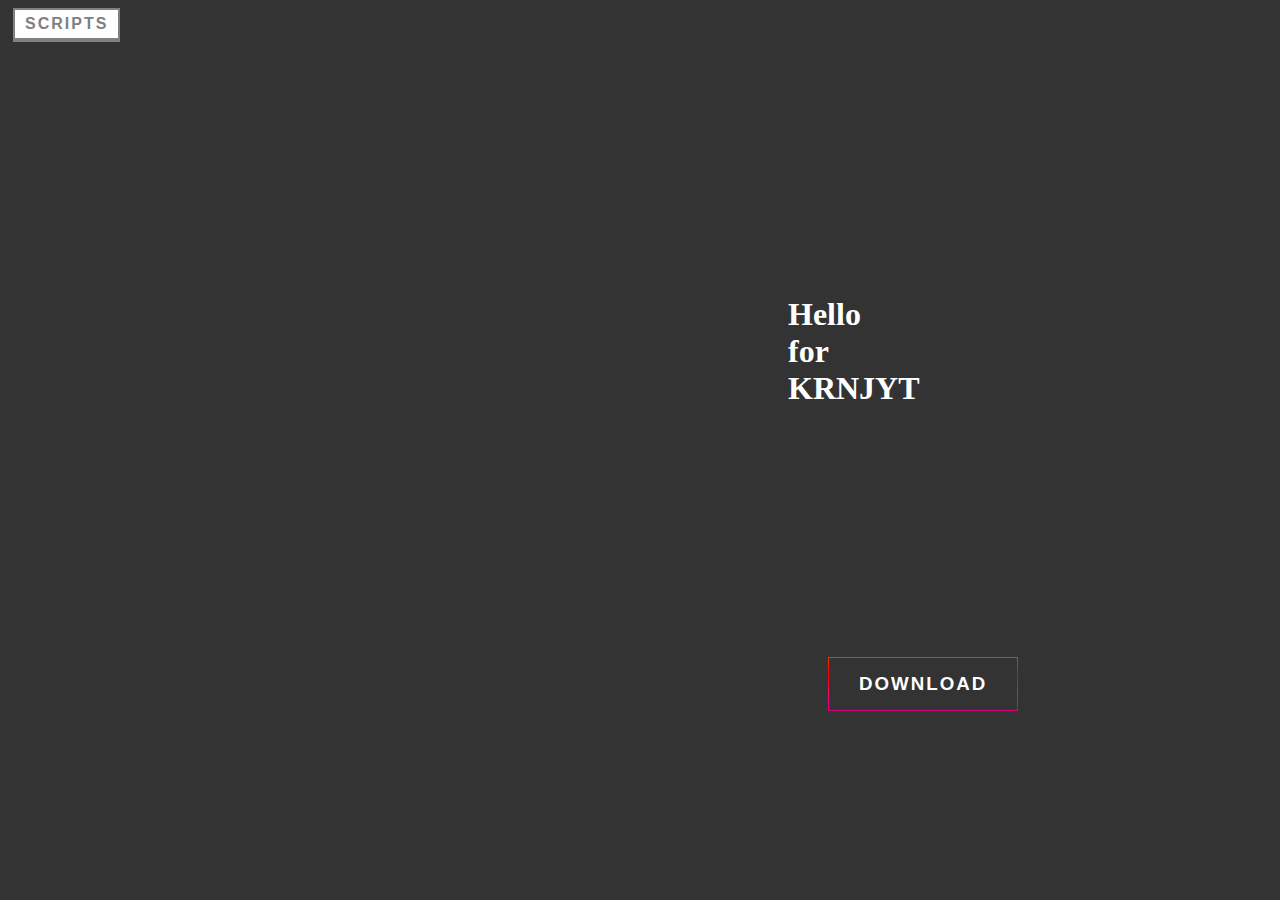
<file: index.html>
<!DOCTYPE html>
<html>
<head>
	<meta charset="utf-8">
	<meta name="viewport" content="width=device-width, initial-scale=1">
	<title>Main</title>
	<link href="css/Style.css" rel="stylesheet" type="text/css">
</head>
<body>
<a href="" class="scripts">Scripts</a>
<h1 class="text">Hello for KRNJYT
<h3><a href="Downuload.html" class="Download">Download</a></h3></h1>

<h1>
	
</h1>

</body>
</html>
</file>
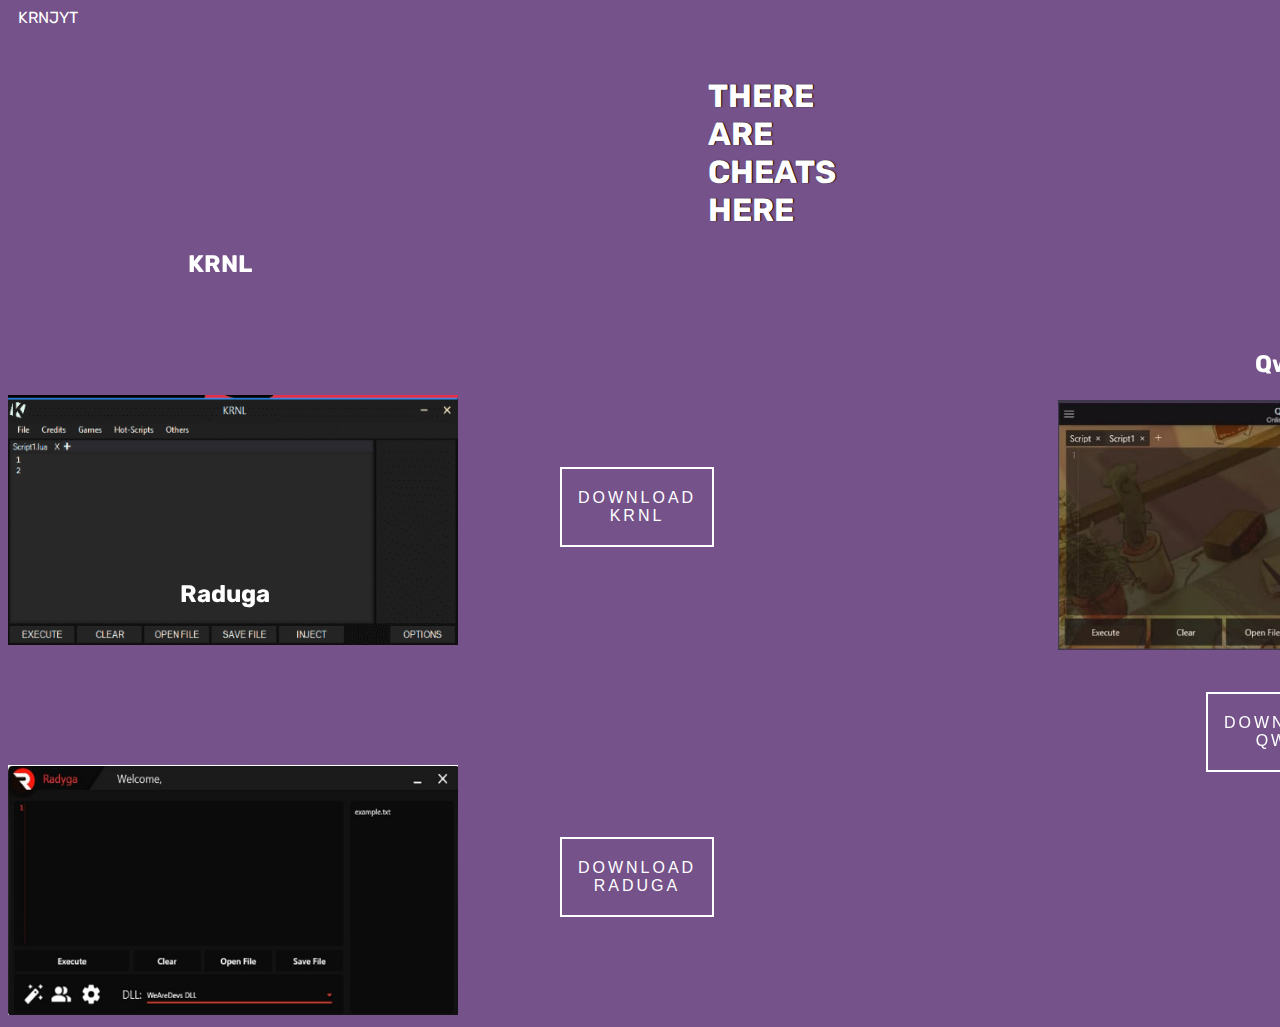
<file: Downuload.html>
<!DOCTYPE html>
<html>
<head>
	<meta charset="utf-8">
	<meta name="viewport" content="width=device-width, initial-scale=1">
	<title>Downloud</title>
	<link rel="stylesheet" type="text/css" href="css/Downloud.css">
	<link rel="preconnect" href="https://fonts.googleapis.com">
	<link rel="preconnect" href="https://fonts.gstatic.com" crossorigin>
	<link href="https://fonts.googleapis.com/css2?family=Rubik:wght@600&display=swap" rel="stylesheet">
</head>
<body>

<a href="index.html" class="LOGO">KRNJYT</a>

<h1 class="Text">
	 THERE ARE CHEATS HERE 
</h1>

<div class="KRNL">
	
<h2 class="krnlt">KRNL</h2>
<img src="img/krnl.png" alt="KRNL" height="250" width="450">
<a href="https://shre.su/L3SB" class="closing-button"><span>Download KRNL</span></a>

</div>

<div class="Raduga">
	<h2 class="Radugat">Raduga</h2>
	<img src="img/Raduga.png" alt="RADUGA" height="250" width="450">
	<a href="https://shre.su/QCXC" class="closing-button"><span>Download Raduga</span></a>
	
	
	</div>

	<div class="qwix">
		<h2 class="Qwixt">Qwix</h2>
		<img src="img/qwix.png" alt="QWIX" height="250" width="450">
		<a href="https://shre.su/QCXC" class="closing-button2"><span>Download Qwix</span></a>
		
		
		</div>
</body>
</html>
</file>
<file: css/Style.css>
body {
    background: #333; /* Цвет фона */
    color: #fff; /* Цвет текста */
   }

.Download {
  text-decoration: none;
  color: white;
  display: inline-block;
  position: relative;
  padding: 15px 30px;
  border: 1px solid;
  border-image: linear-gradient(180deg, #ff3000, #ed0200, #ff096c, #d50082);
  border-image-slice: 1;
  margin: 0px 820px;
  font-family: 'Montserrat', sans-serif;
  text-transform: uppercase;
  overflow: hidden;
  letter-spacing: 2px;
  transition: .8s cubic-bezier(.165, .84, .44, 1);
}
.Download:before {
  content: "";
  position: absolute;
  left: 0;
  top: 0;
  height: 0;
  width: 100%;
  z-index: -1;
  color: white;
  background: linear-gradient(180deg, #ff3000, #ed0200, #ff096c, #d50082);
  transition: .8s cubic-bezier(.165, .84, .44, 1);
}
.Download:hover {
  background: rgba(255, 255, 255, 0);
}
.Download:hover:before {
  bottom: 0%;
  top: auto;
  height: 100%;
}

.text {
  margin: 250px 780px;
}

.scripts {
  text-decoration: none;
  display: inline-block;
  margin: 0px 5px;
  padding: 5px 10px;
  overflow: hidden;
  border: 2px solid;
  border-bottom-width: 4px;
  font-family: 'Montserrat', sans-serif;
  text-transform: uppercase;
  font-weight: bold;
  letter-spacing: 2px;
  color: rgba(128, 128, 128, 1);
  background: rgba(255, 255, 255, 1);
  transition: color .3s, background .5s;
}
.scripts:hover {
  animation: stripes .75s infinite linear;
  background: linear-gradient(45deg, rgba(128, 128, 128, 1) 25%, rgba(255, 255, 255, 1) 25%, rgba(255, 255, 255, 1) 50%, rgba(128, 128, 128, 1) 50%, rgba(128, 128, 128, 1) 75%, rgba(255, 255, 255, 1) 75%, rgba(255, 255, 255, 1));
  background-size: 10px 10px;
  color: #808080;
}
@keyframes stripes {
  0% {
    background-position: 0 0;
  }
  100% {
    background-position: 50px 0;
  }
}
</file>
<file: css/Downloud.css>
body {
    background: rgb(117, 82, 138); /* Цвет фона */
	color: #fff; /* Цвет текста */
}

.Text {
	margin: 0px 650px;
	font-family: Rubik;
	padding: 50px;
	text-shadow: 1px 0px 1px rgb(0, 0, 0);
}

.text2 {
	margin: 250px 100px;
	font-family: Rubik;
	padding: 50px;
	text-shadow: 1px 0px 3px rgb(0, 0, 0);
}


.KRNL {
	margin: 90px 0px;
}

.krnlt {
position: fixed;
top: 100px;
left: 0;
width: 100px;
padding: 100px 180px;
font-family: Rubik;
margin: 50px 8px;
}

.closing-button {
	text-decoration: none;
	display: inline-block;
	margin: 100px 100px;
	color: white;
	box-shadow: 0 0 0 2px white;
	padding: 20px 0;
	width: 150px;
	text-align: center;
	text-transform: uppercase;
	letter-spacing: 3px;
	position: relative;
	overflow: hidden;
  }
  .closing-button span {
	font-family: 'Montserrat', sans-serif;
	position: relative;
	z-index: 5;
  }
  .closing-button:before, .closing-button:after {
	content: "";
	position: absolute;
	top: 0;
	bottom: 0;
	right: 0;
	left: 0;
  }
  .closing-button:before {
	transform: translateX(-100%);
	background: white;
	transition: transform .3s cubic-bezier(.55, .055, .675, .19);
  }
  .closing-button:after {
	background: #413ad5;
	transform: translateX(100%);
	transition: transform .3s cubic-bezier(.16, .73, .58, .62) .3s;
  }
  .closing-button:hover:before, .closing-button:hover:after {
	transform: translateX(0);
  }

.Radugat {
	position: fixed;
	top: 200px;
	left: 0;
	width: 100px;
	padding: 100px 180px;
	font-family: Rubik;
	margin: 280px 0px;
}

.Raduga {
	margin: 0px 0px;;
}

.Qwixt {
	position: fixed;
	top: 100px;
	left: 0;
	width: 100px;
	padding: 100px 180px;
	font-family: Rubik;
	margin: 150px 1075px;
}

.qwix {
	margin: 300px 1050px;
	top: 100px;
	position: fixed;

}

.closing-button2 {
	text-decoration: none;
	display: inline-block;
	margin: 40px 150px;
	color: white;
	box-shadow: 0 0 0 2px white;
	padding: 20px 0;
	width: 150px;
	text-align: center;
	text-transform: uppercase;
	letter-spacing: 3px;
	position: relative;
	overflow: hidden;
  }
  .closing-button2 span {
	font-family: 'Montserrat', sans-serif;
	position: relative;
	z-index: 5;
  }
  .closing-button2:before, .closing-button2:after {
	content: "";
	position: absolute;
	top: 0;
	bottom: 0;
	right: 0;
	left: 0;
  }
  .closing-button2:before {
	transform: translateX(-100%);
	background: white;
	transition: transform .3s cubic-bezier(.55, .055, .675, .19);
  }
  .closing-button2:after {
	background: #413ad5;
	transform: translateX(100%);
	transition: transform .3s cubic-bezier(.16, .73, .58, .62) .3s;
  }
  .closing-button2:hover:before, .closing-button2:hover:after {
	transform: translateX(0);
  }

  .LOGO {
	font-family: Rubik;
	margin: 10px 10px;
	text-decoration: none;
	color: #fff;
  }
</file>
